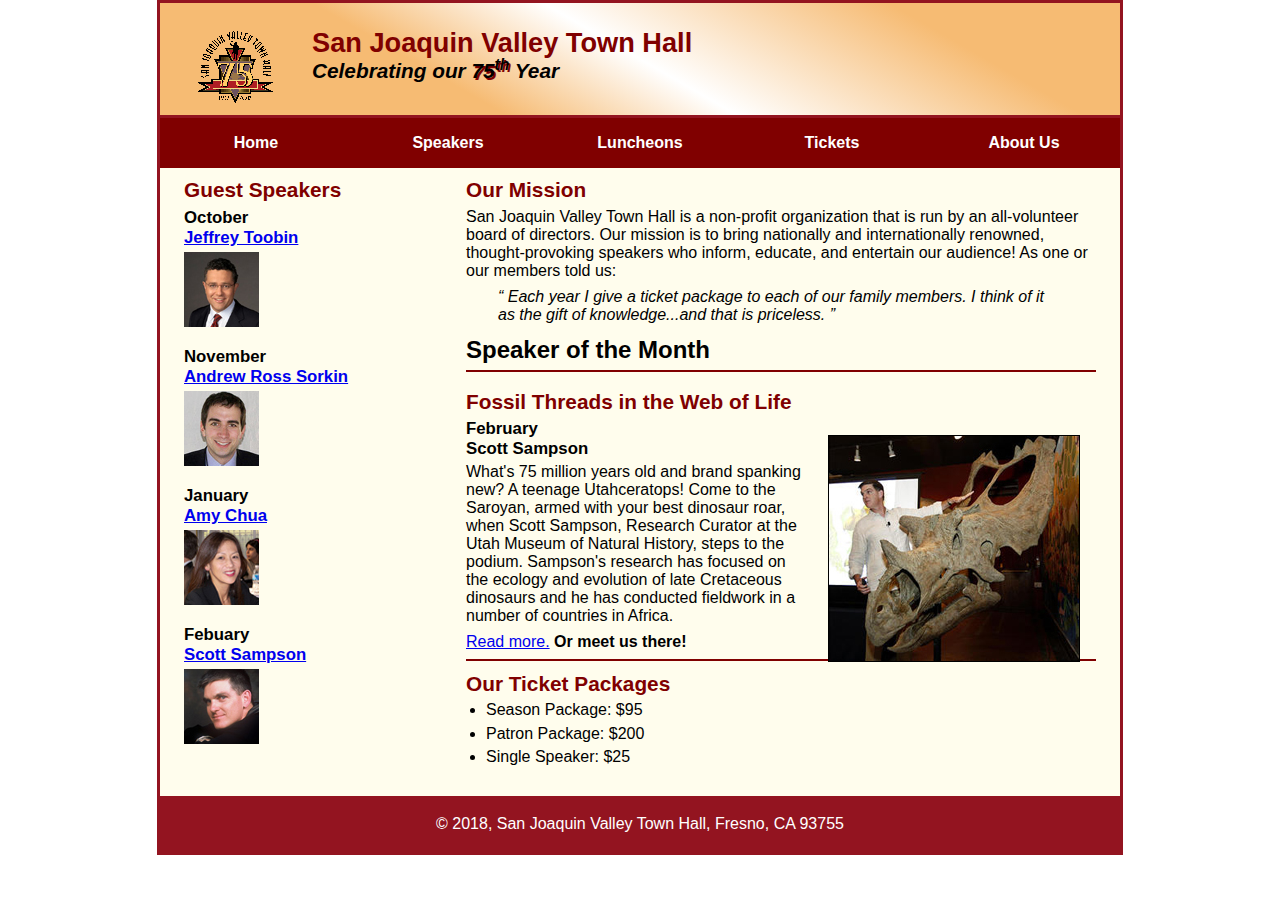
<file: index.html>
<!DOCTYPE html>
<html lang="en">

<head>
	<meta charset="utf-8">
	<meta name="viewport" content="width=device-width, initial-scale=1.0">

	<title>San Joaquin Valley Town Hall</title>
	
	<link rel="shortcut icon" href="images/favicon.ico">
	<link rel="stylesheet" href="styles/normalize.css">
	<link rel="stylesheet" href="styles/main.css">

	<!--Slick Nav Stlye Sheet-->
	<link rel="stylesheet" href="styles/slicknav.css">

	<!-- Important code for slicknav -->
	<script src="https://code.jquery.com/jquery-3.2.1.min.js"></script>
	<script src="js/jquery.slicknav.min.js"></script>
	<script type="text/javascript">
	$(document).ready(function(){
		$('#nav_menu').slicknav({prependTo:"#mobilemenu"});
	});
	</script>
</head>

<body>
	<header>
		<img src = "images/town_hall_logo.gif" alt = "Town Hall Logo" height = "80">

		<h2>San Joaquin Valley Town Hall</h2>

		<h3> Celebrating our <em class="shadow"> 75<sup>th</sup> </em> Year </h3>
	</header>

	<nav id= "mobilemenu"></nav>
	<nav id = "nav_menu">
		<ul>
			<li class = "current"><a href= "index.html" > Home</a></li>
			<li><a href= "speakers.html"> Speakers</a></li>
			<li><a href= "luncheons.html"> Luncheons</a></li>
			<li><a href= "tickets.html"> Tickets</a></li>
			<li><a href= "aboutus.html"> About Us</a>
				<ul>
					<li><a href= "#"> Our History</a></li>
					<li><a href= "#"> Board of Directors</a></li>
					<li><a href= "#"> Past Speakers</a></li>
					<li><a href= "#"> Contact Information</a></li>	
				</ul>
			</li>
		</ul>
	</nav>

	<main>
		<section>
			<h2>Our Mission</h2>

			<p>San Joaquin Valley Town Hall is a non-profit organization that is run by an all-volunteer board of directors. Our mission is to bring nationally and internationally renowned, thought-provoking speakers who inform, educate, and entertain our audience! As one or our members told us:</p>

			<blockquote> &ldquo; Each year I give a ticket package to each of our family members. I think of it as the gift of knowledge...and that is priceless. &rdquo;</blockquote>

			<h1>Speaker of the Month</h1>
			
			<article>
			<h2>Fossil Threads in the Web of Life</h2>

			<img src = "images/sampson_dinosaur.jpg">

			<h3>February<br>
			Scott Sampson</h3>

			<p>What's 75 million years old and brand spanking new? A teenage Utahceratops! Come to the Saroyan, armed with your best dinosaur roar, when Scott Sampson, Research Curator at the Utah Museum of Natural History, steps to the podium. Sampson's research has focused on the ecology and evolution of late Cretaceous dinosaurs and he has conducted fieldwork in a number of countries in Africa.</p>

			<a href= "speakers/sampson.html"> Read more.</a> <b>Or meet us there!</b>
			</article>


			<h2>Our Ticket Packages</h2>

			<ul>
				<li>Season Package: $95</li>
				<li>Patron Package: $200</li>
				<li>Single Speaker: $25</li>
			</ul>
		</section>

		<aside>
			<h2 >Guest Speakers</h2>

			<div>
				<h3>October <br> <a href = "speakers/toobin.html"> Jeffrey Toobin</a> </h3>
				
				<img src = "images/toobin75.jpg" alt = "Jeffery Toobin" height = "75">
				
				<h3>November <br> <a href = "speakers/sorkin.html"> Andrew Ross Sorkin</a> </h3>

				<img src = "images/sorkin75.jpg" alt = "Andrew Ross Sorkin" height = "75">
				
				<h3>January <br> <a href = "speakers/chua.html"> Amy Chua</a> </h3>

				<img src = "images/chua75.jpg" alt = "Amy Chua" height = "75">

				<h3>Febuary <br> <a href = "speakers/sampson.html"> Scott Sampson</a> </h3>

				<img src = "images/sampson75.jpg" alt = "Scott Sampson" height = "75">
			</div>
		</aside>
	</main>

	<footer>
		<p>&copy; 2018, San Joaquin Valley Town Hall, Fresno, CA 93755</p>
	</footer>
</body>
</html>
</file>
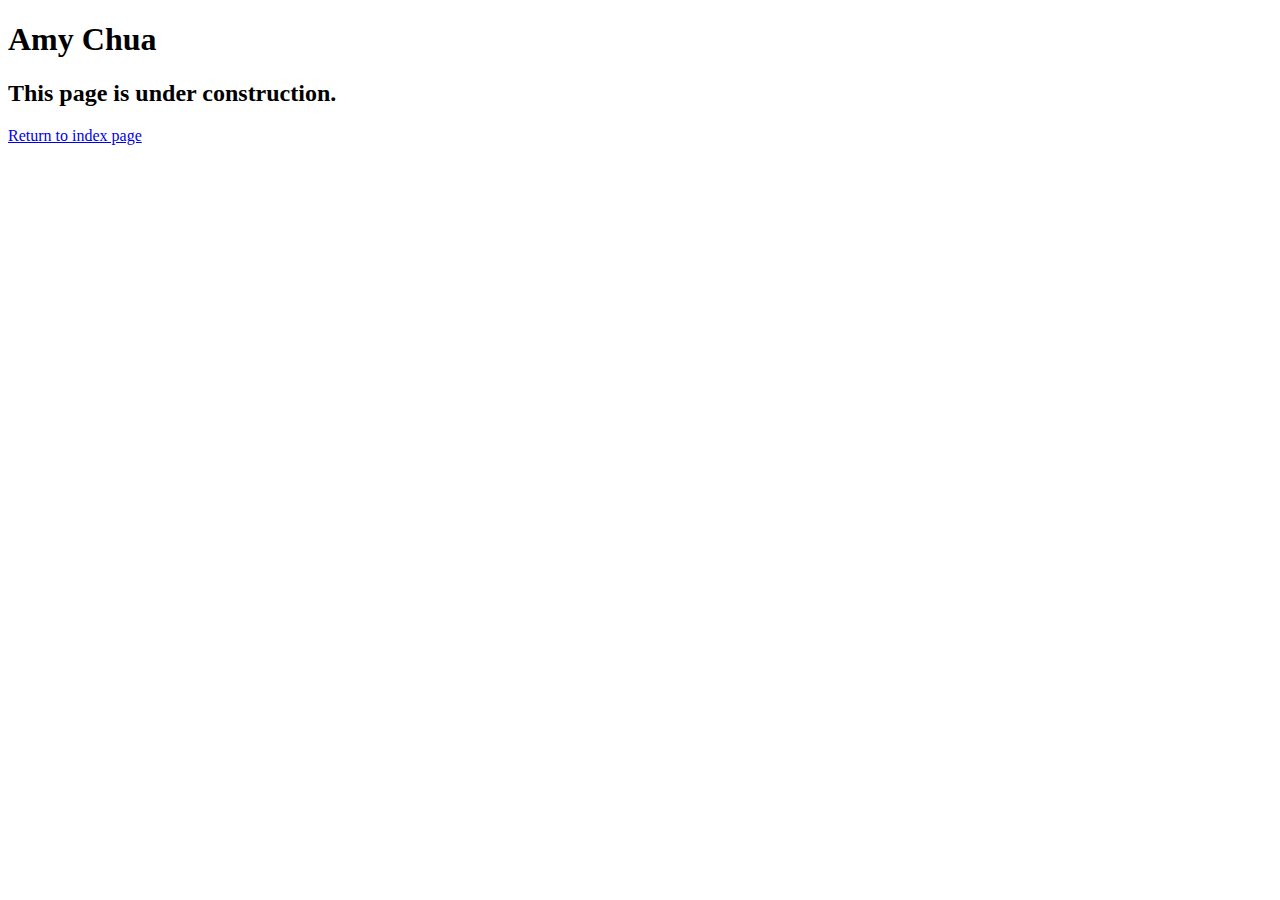
<file: speakers/chua.html>
<!DOCTYPE html>
<html lang="en">

<head>
	<meta charset="utf-8">
	<title>San Joaquin Valley Town Hall</title>
	<link rel="shortcut icon" href="images/favicon.ico">
</head>

<body>
	<main>
		<h1>Amy Chua</h1>
		<h2>This page is under construction.</h2>

		<p> <a href = "../index.html" > Return to index page</a></p>
	</main>
</body>

</html>
</file>
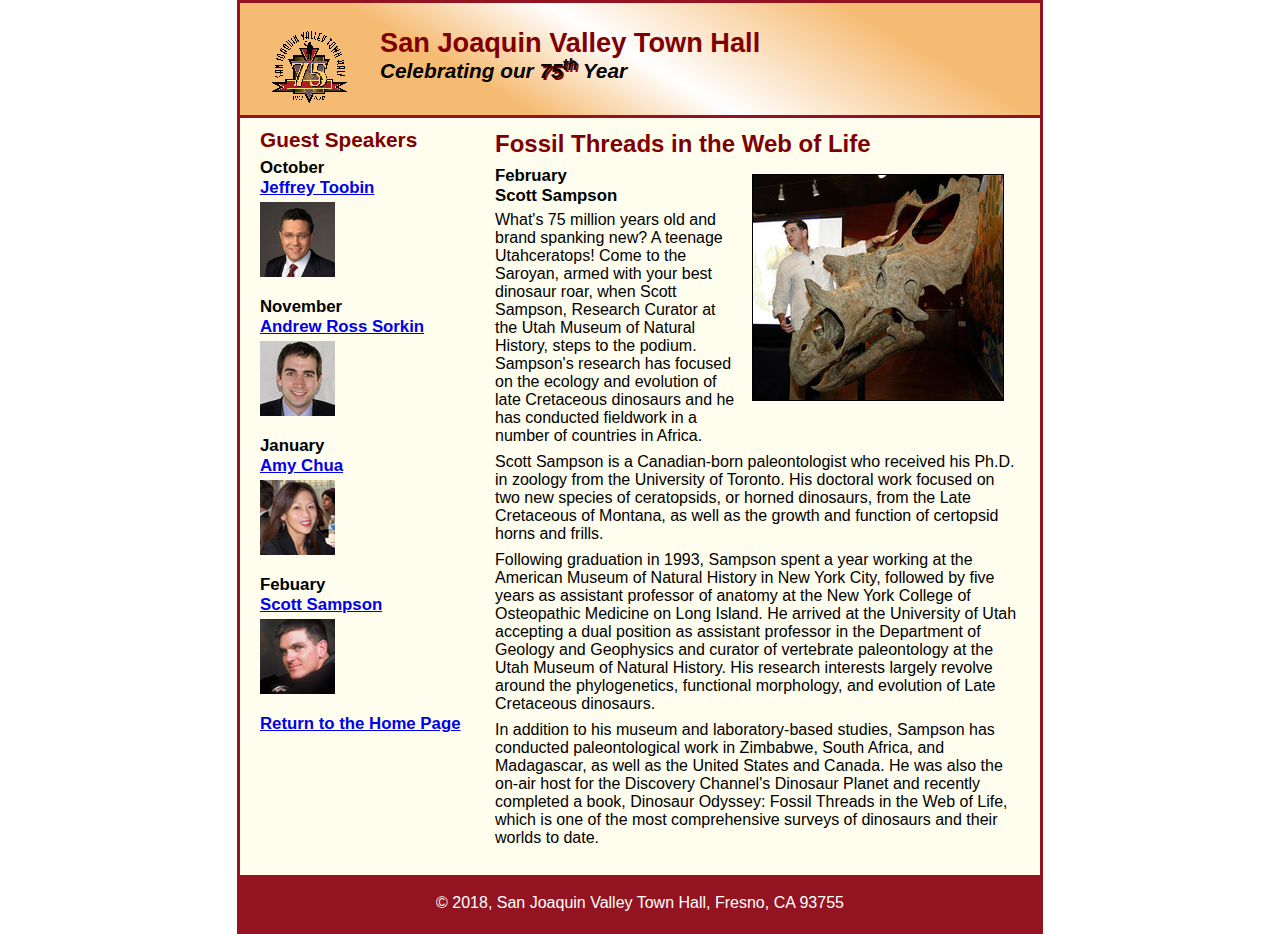
<file: speakers/sampson.html>
<!DOCTYPE html>
<html lang="en">

<head>
	<meta charset="utf-8">
	<title>Febuary: Scott Sampson</title>
	<link rel="shortcut icon" href="../images/favicon.ico">
	<link rel="stylesheet" href="../styles/normalize.css">
	<link rel="stylesheet" href="../styles/speakers.css">
</head>

<body>
	<header>
		<img src = "../images/town_hall_logo.gif" alt = "Town Hall Logo" height = "80">

		<h2>San Joaquin Valley Town Hall</h2>

		<h3> Celebrating our <em class="shadow"> 75<sup>th</sup> </em> Year </h3>
	</header>

	<main>
		<section>
			
			<h1>Fossil Threads in the Web of Life</h1>
			
			<article>
			<img src = "../images/sampson_dinosaur.jpg">
			
			<h2>February<br>
			Scott Sampson</h2>

			<p>What's 75 million years old and brand 		spanking new? A teenage Utahceratops! Come to 	the Saroyan, armed with your best dinosaur roar, when Scott Sampson, Research Curator at the 
			Utah Museum of Natural History, steps to the podium. Sampson's research has focused on the ecology and evolution of late Cretaceous dinosaurs and he has conducted fieldwork in a number of countries in Africa.</p>
				
			<p>Scott Sampson is a Canadian-born paleontologist who received his Ph.D. in zoology from the University of Toronto. His doctoral work focused on two new species of ceratopsids, or horned dinosaurs, from the Late Cretaceous of Montana, as well as the growth and function of certopsid horns and frills.</p>
				
			<p>Following graduation in 1993, Sampson spent a year working at the American Museum of Natural 
			History in New York City, followed by five years as assistant professor of anatomy at the New York College of Osteopathic Medicine on Long Island. He arrived at the University of Utah accepting a dual position as assistant professor in the Department of Geology and Geophysics and curator of vertebrate paleontology at the Utah Museum of Natural History. His research interests largely revolve around the phylogenetics, functional morphology, and evolution of Late Cretaceous dinosaurs.</p>
				
			<p>In addition to his museum and laboratory-based studies, Sampson has conducted paleontological work in Zimbabwe, South Africa, and Madagascar, as well as the United States and Canada. He was also the on-air host for the Discovery Channel's Dinosaur Planet and recently completed a book, Dinosaur Odyssey: Fossil Threads in the Web of Life, which is one of the most comprehensive surveys of dinosaurs and their worlds to date.</p>
			</article>

		</section>

		<aside>
			<h2 >Guest Speakers</h2>

			<h3>October <br> <a href = "../speakers/toobin.html"> Jeffrey Toobin</a> </h3>
			
			<img src = "../images/toobin75.jpg" alt = "Jeffery Toobin" height = "75">
			
			<h3>November <br> <a href = "../speakers/sorkin.html"> Andrew Ross Sorkin</a> </h3>

			<img src = "../images/sorkin75.jpg" alt = "Andrew Ross Sorkin" height = "75">
			
			<h3>January <br> <a href = "../speakers/chua.html"> Amy Chua</a> </h3>

			<img src = "../images/chua75.jpg" alt = "Amy Chua" height = "75">

			<h3>Febuary <br> <a href = "../speakers/sampson.html"> Scott Sampson</a> </h3>

			<img src = "../images/sampson75.jpg" alt = "Scott Sampson" height = "75">

			<h3><a href = "../index.html">Return to the Home Page</a></h3>
		</aside>
	</main>

	<footer>
		<p>&copy; 2018, San Joaquin Valley Town Hall, Fresno, CA 93755</p>
	</footer>
</body>
</html>
</file>
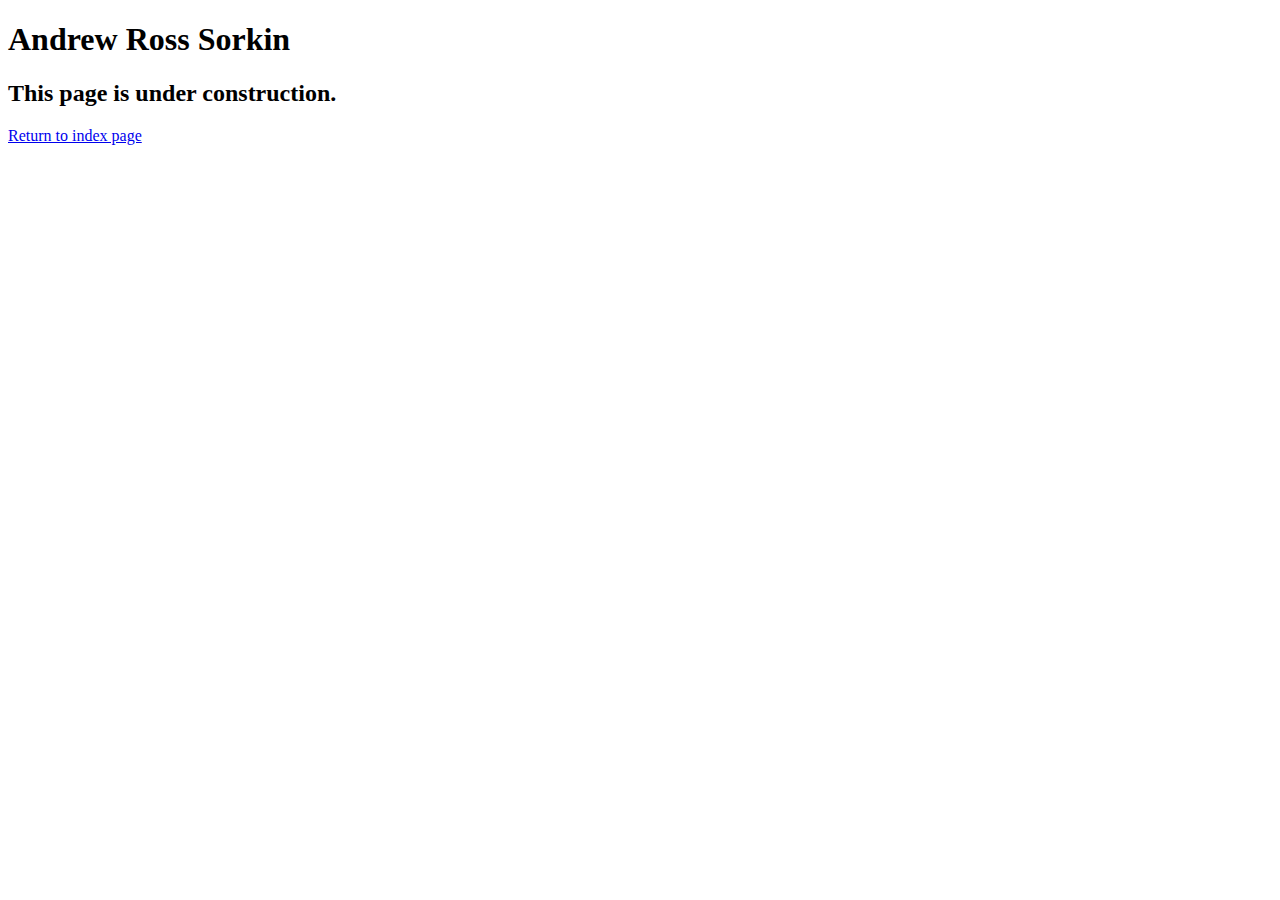
<file: speakers/sorkin.html>
<!DOCTYPE html>
<html lang="en">

<head>
	<meta charset="utf-8">
	<title>San Joaquin Valley Town Hall</title>
	<link rel="shortcut icon" href="images/favicon.ico">
</head>

<body>
	<main>
		<h1>Andrew Ross Sorkin</h1>
		<h2>This page is under construction.</h2>

		<p> <a href = "../index.html" > Return to index page</a></p>
	</main>
</body>

</html>
</file>
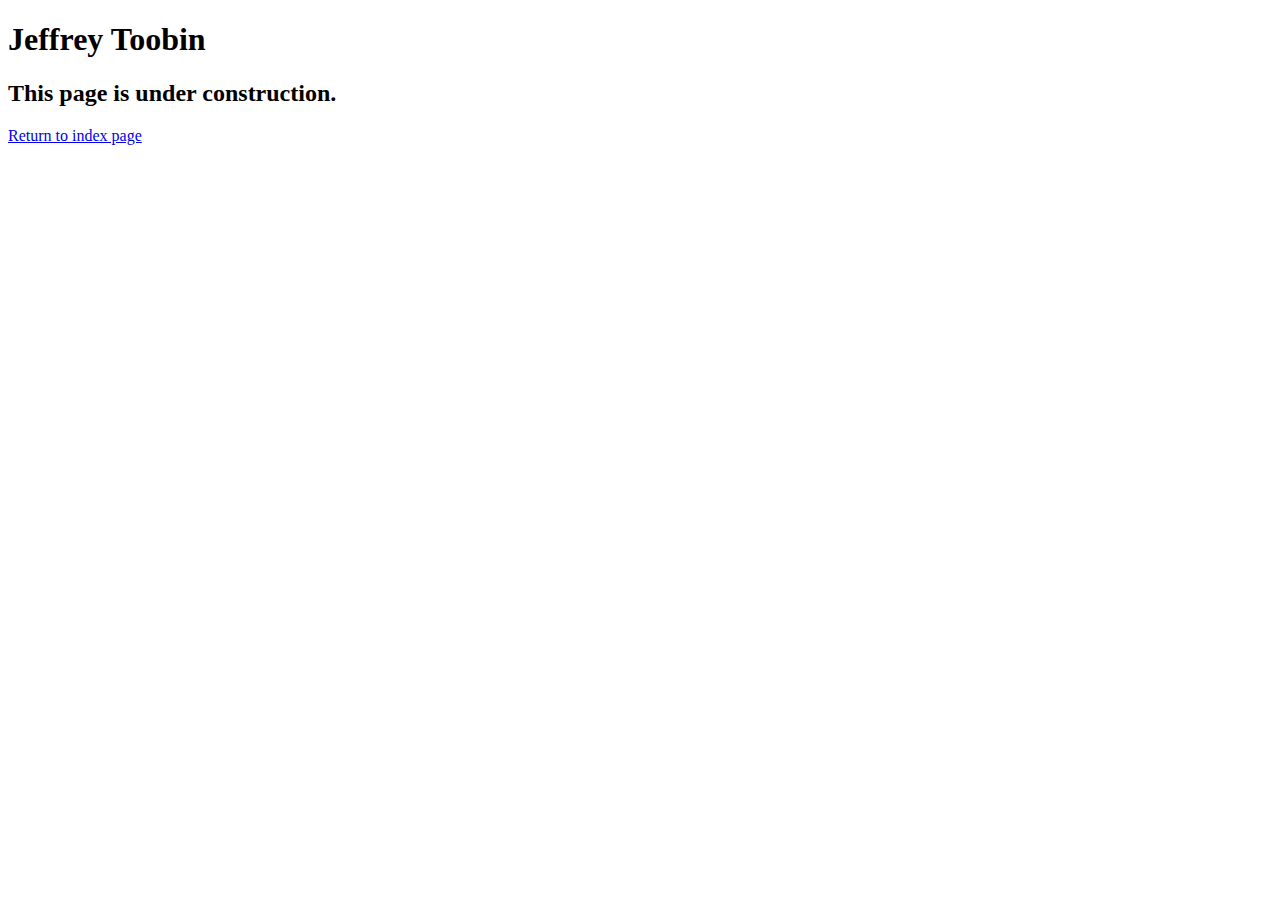
<file: speakers/toobin.html>
<!DOCTYPE html>
<html lang="en">

<head>
	<meta charset="utf-8">
	<title>San Joaquin Valley Town Hall</title>
	<link rel="shortcut icon" href="images/favicon.ico">
</head>

<body>
    <main>
	    <h1>Jeffrey Toobin</h1>
		<h2>This page is under construction.</h2>	
		
		<p> <a href = "../index.html" > Return to index page</a></p>
    </main>
</body>

</html>
</file>
<file: styles/main.css>
/* the styles for the elements */
*{
	margin: 0;
	padding: 0;
}

html{
	background-color:white;
}
body {
	font-family: Arial, Helvetica, sans-serif;
    font-size: 100%;
	width:98%;
	margin:0 auto;
	border:3px solid #931420;
	background-color: #fffded;
	max-width: 960px;

}

header{
	border-bottom:3px solid #931420;
	padding-top: 1.5em;
	padding-bottom:2em;
	background-image: linear-gradient(30deg,#f6bb73 0%,#f6bb73 30%,white 50%,#f6bb73 80% ,#f6bb73 100%);

}

section{
	width: 65.625%;
	float:right;
	padding: 0px 2.5% 20px 2.5%;
}

aside{
	width:26.875%;
	float:right;
	padding: 0px 0px 20px 2.5%;
}

/* the styles for the header */
header img {
	float: left;
	padding: 0px 3.75%;
}

/* the styles for the section */
main {
	clear: left;
	
}

main h1{
	font-size: 150%;
	padding:.5em 0em .25em;
	margin: 0px;
}

article{
	padding: .5em 0em;
	border-bottom:2px solid #800000;
	border-top:2px solid #800000;
}

article img{
	float: right;
	margin: 1em;
	border: 1px solid black;
	max-width: 40%;
	min-width: 150px;
}

article h2{
	padding-top: 0em;
}

article h3{
	font-size: 105%;
	padding-bottom:.25em;
}

section h2{
	font-size: 130%;
	color:#800000;
	padding: .5em 0em .25em;
}

aside h2{
	font-size: 130%;
	color:#800000;
	padding: .5em 0em .25em;

}
aside h3{
	font-size: 105%;
	padding-bottom: .25em;
}

aside img{
	padding-bottom: 1em;
}

section p{
	padding-bottom:.5em;
}

section blockquote{
	padding: 0em 2em;
	font-style: italic;
}

section ul{
	padding-bottom:.25em;
	padding-left:1.25em;
}

section li{
	padding-bottom: .35em;
}

header h2{
	font-size: 170%;
	color: #800000;
	

}

/* styles for the h2 element */
header h3{
	font-size: 130%;
	font-style: italic;
	
}

footer p{
	text-align: center;
	padding:1em 0em;
}

footer{
	background-color: #931420;
	border: 3px solid #931420;
	color:white;
	clear: both;
}

/* unvisited link */
 a:link {
    font-style: normal;
}

/* visited link */
 a:visited {
    font-style: normal;
}

/* mouse over link */
 a:hover {
    font-style: italic;
}

/* selected link */
 a:active {
    font-style: normal;
}
/* selected link */
a:focus {
    font-style: italic;
}

.shadow{
	text-shadow: 2px 2px #800000;
}

.doubleBorder{
	background-color: white;
	border: 3px double maroon;
	padding-left: 20px;
	font-size: 120%;
	border-radius: 10px;
	box-shadow: 5px 5px 5px 2px black;
	width: 70%;
	
}

#nav_menu ul{
	list-style: none;
	margin: 0em;
	padding:0em;
	position:relative;
}

#nav_menu ul li {
	float:left;
	width:20%;
}

#nav_menu ul li a{
	display: block;
	padding: 1em 0em;
	text-decoration: none;
	background-color: #800000;
	color:white;
	font-weight: bold;
	text-align: center;
}

#nav_menu ul li .current{
	color:yellow;
}

#nav_menu ul ul{
	display:none;
	position:absolute;
	top:100%;
}

#nav_menu ul ul li{
	width: 100%;
}

#nav_menu ul li:hover >ul{
	display:block;
}

#nav_menu > ul::after{
	content: "";
	display: block;
	clear:both;

}

#mobilemenu{
	display:none;
}

@media only screen and (max-width: 959px) {
	section h1{
		font-size: 135%;
	}

	section h2{
		font-size: 120%;
	}

	aside h2{
		font-size: 120%;
	}
}

@media only screen and (max-width: 767px) {
	header img{
		float: none;
	}

	header{
		text-align: center;
	}

	aside h2{
		font-size: 120%;
	}

	section{
		float: none;
		padding: 0 3%;
		width:94%;
	}
	aside{
		padding: 0 3%;
		width:94%;
		float:none;
	}

	article img{
		width:30%;
	}

	
	#mobilemenu{
		display: contents;
	}

	.slicknav_menu{
		background-color: #800000 !important;
		max-height:max-content;
	}

	#nav_menu{
		display: none;
	}
}

@media only screen and (max-width: 479px) {
	body{
		font-size: 90%;
	}

}
</file>
<file: styles/speakers.css>
/* the styles for the elements */
*{
	margin: 0;
	padding: 0;
}

html{
	background-color:white;
}
body {
	font-family: Arial, Helvetica, sans-serif;
    font-size: 100%;
	width:800px;
	margin:0 auto;
	border:3px solid #931420;
	background-color: #fffded;

}

header{
	border-bottom:3px solid #931420;
	padding-top: 1.5em;
	padding-bottom:2em;
	background-image: linear-gradient(30deg,#f6bb73 0%,#f6bb73 30%,white 50%,#f6bb73 80% ,#f6bb73 100%);

}

section{
	width: 525px;
	float:right;
	padding: 0px 20px 20px 20px;
}

aside{
	width:215px;
	float:right;
	padding: 0px 0px 20px 20px;
}

/* the styles for the header */
header img {
	float: left;
	padding: 0px 30px;
}

/* the styles for the section */
main {
	clear: left;
	
}

main h1{
	font-size: 150%;
	padding:.5em 0em .25em;
	margin: 0px;
}

article{
	padding: 0em 0em;
}

article img{
	float: right;
	margin: 1em;
	border: 1px solid black;
}

article h2{
	padding-top: 0em;
}

article h3{
	font-size: 105%;
	padding-bottom:.25em;
}

section h2{
	font-size: 105%;
	padding: .5em 0em .25em;
}

section h1{
	color: #800000;
	padding-bottom:0em;
}

aside h2{
	font-size: 130%;
	color:#800000;
	padding: .5em 0em .25em;

}
aside h3{
	font-size: 105%;
	padding-bottom: .25em;
}

aside img{
	padding-bottom: 1em;
}

section p{
	padding-bottom:.5em;
}

section blockquote{
	padding: 0em 2em;
	font-style: italic;
}

section ul{
	padding-bottom:.25em;
	padding-left:1.25em;
}

section li{
	padding-bottom: .35em;
}

header h2{
	font-size: 170%;
	color: #800000;
	

}

/* styles for the h2 element */
header h3{
	font-size: 130%;
	font-style: italic;
	
}

footer p{
	text-align: center;
	padding:1em 0em;
}

footer{
	background-color: #931420;
	border: 3px solid #931420;
	color:white;
	clear: both;
}

/* unvisited link */
 a:link {
    font-style: normal;
}

/* visited link */
 a:visited {
    font-style: normal;
}

/* mouse over link */
 a:hover {
    font-style: italic;
}

/* selected link */
 a:active {
    font-style: normal;
}
/* selected link */
a:focus {
    font-style: italic;
}

.shadow{
	text-shadow: 2px 2px #800000;
}

.doubleBorder{
	background-color: white;
	border: 3px double maroon;
	padding-left: 20px;
	font-size: 120%;
	border-radius: 10px;
	box-shadow: 5px 5px 5px 2px black;
	width: 70%;
	
}
</file>
